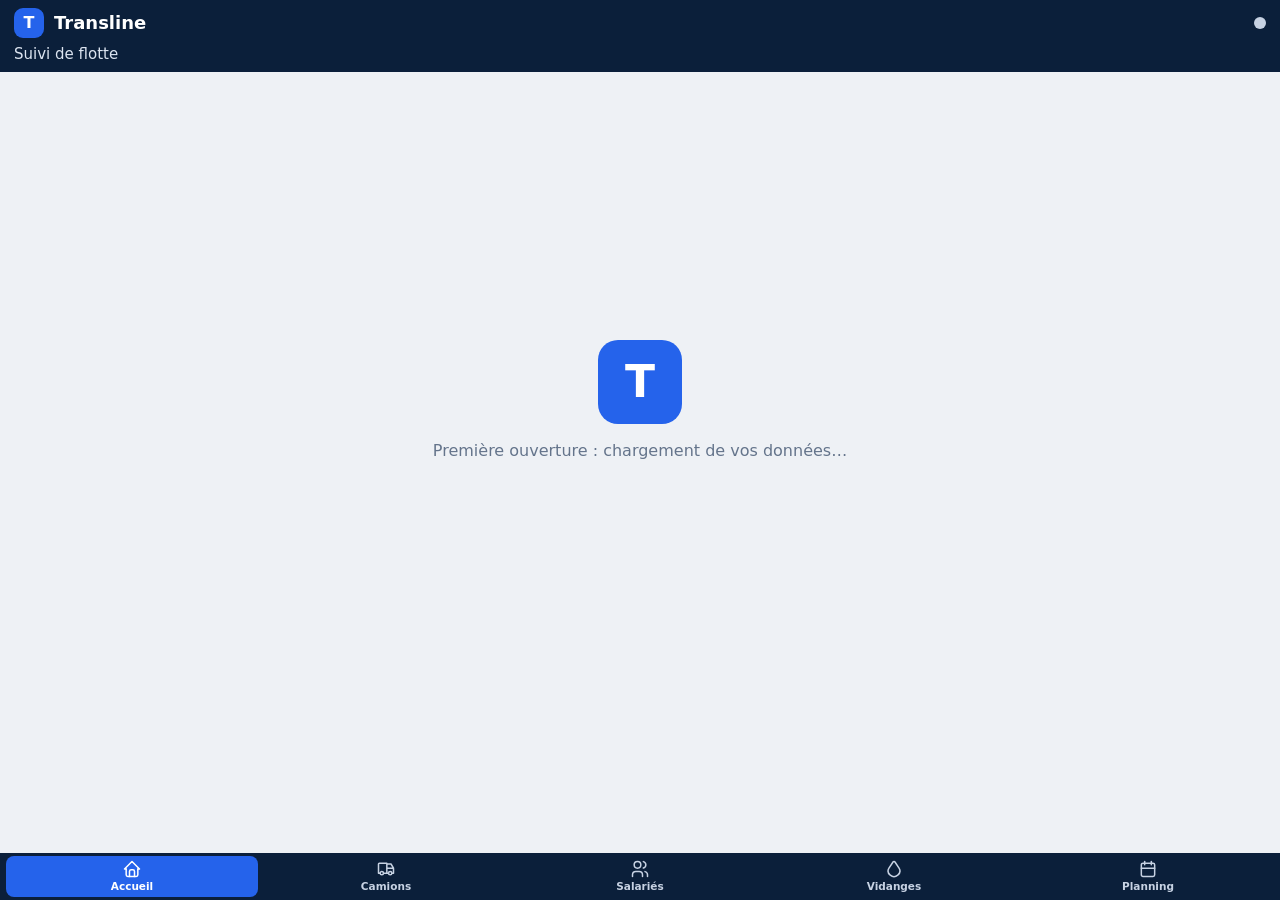
<file: tel/index.html>
<!DOCTYPE html>
<html lang="fr">
<head>
<meta charset="utf-8">
<meta name="viewport" content="width=device-width, initial-scale=1, viewport-fit=cover">
<title>Transline</title>
<meta name="theme-color" content="#0B1F3A">
<link rel="manifest" href="manifest.webmanifest">
<link rel="icon" type="image/png" href="../favicon.png">
<link rel="stylesheet" href="style.css">
</head>
<body>
<header id="top"><div class="logo"><div class="t">T</div><div class="lt">Transline</div></div><div id="sync" class="sync wait"><span class="dot"></span><span>Mise à jour…</span></div><button type="button" class="tick" data-view="conges" aria-label="Voir les congés"><span id="tk"></span></button></header>
<main id="main"></main>
<nav id="nav"></nav>
<div id="layer"></div>
<script>
'use strict';
var APP = 'https://script.google.com/macros/s/AKfycbwYCqSywyQgPE_zZVK_jqV-8NGwbzTNgcVymFX1V53CiuhOX_WUOsyawBlrDFnmNT-8/exec';
var CACHE = 'transline_tel_v1';
var MOIS_C = ['janv.','févr.','mars','avr.','mai','juin','juil.','août','sept.','oct.','nov.','déc.'];
var JOURS = ['Dimanche','Lundi','Mardi','Mercredi','Jeudi','Vendredi','Samedi'];
var JOUR_PL = 'Prend sa journée';
var TBL = {
  Vehicules: { name: 'Véhicule', dates: ['Mine','Limiteur','Tachygraphe','Attestation gaz'], label: 'Échéances tracteurs' },
  Salaries:  { name: 'Nom', dates: ['Permis','FCO','ADR','Carte chrono','Titre de séjour'], label: 'Échéances salariés' },
  Vidanges:  { name: 'Véhicule', dates: ['Prochaine vidange'], label: 'Vidanges' }
};
var D = null, TODAY;
var S = { tab: 'home', sync: 'wait', fresh: false, month: null, open: {}, fiche: null, q: '' };
var MOIS = ['janvier','février','mars','avril','mai','juin','juillet','août','septembre','octobre','novembre','décembre'];
var JOURS_C = ['Dim','Lun','Mar','Mer','Jeu','Ven','Sam'];

/* ---------- Outils ---------- */
function esc(s) { return String(s == null ? '' : s).replace(/[&<>"']/g, function (c) { return { '&':'&amp;','<':'&lt;','>':'&gt;','"':'&quot;',"'":'&#39;' }[c]; }); }
function today() { var d = new Date(); return new Date(d.getFullYear(), d.getMonth(), d.getDate()); }
function parse(s) {
  if (!s) return null; s = String(s).trim();
  var m = s.match(/^(\d{4})-(\d{2})-(\d{2})/); if (m) return new Date(+m[1], +m[2] - 1, +m[3]);
  m = s.match(/^(\d{4})-(\d{2})$/); if (m) return new Date(+m[1], +m[2] - 1, 1);
  m = s.match(/^(\d{1,2})\/(\d{4})$/); if (m) return new Date(+m[2], +m[1] - 1, 1);
  m = s.match(/^(\d{1,2})\/(\d{1,2})\/(\d{4})/); if (m) return new Date(+m[3], +m[2] - 1, +m[1]);
  return null;
}
function iso(d) { return d.getFullYear() + '-' + String(d.getMonth() + 1).padStart(2, '0') + '-' + String(d.getDate()).padStart(2, '0'); }
function fmt(d) { return String(d.getDate()).padStart(2, '0') + '/' + String(d.getMonth() + 1).padStart(2, '0') + '/' + d.getFullYear(); }
function days(d) { return Math.round((d - TODAY) / 86400000); }
function stat(v) {
  var d = parse(v); if (!d) return null; var n = days(d);
  return { k: n < 0 ? 'r' : n <= 30 ? 'o' : n <= 90 ? 'y' : '', txt: fmt(d), days: n,
    rel: n < 0 ? 'en retard de ' + (-n) + ' j' : n === 0 ? "aujourd'hui" : 'dans ' + n + ' j' };
}
function statM(v) { var d = parse(v); if (!d) return null; var n = (d.getFullYear() - TODAY.getFullYear()) * 12 + d.getMonth() - TODAY.getMonth(); return { k: n <= 0 ? 'r' : '', txt: String(d.getMonth() + 1).padStart(2, '0') + '/' + d.getFullYear(), days: days(d), rel: '' }; }
function setting(k) { var r = ((D && D.Reglages) || []).filter(function (x) { return x['Clé'] === k; })[0]; return r ? r.Valeur : ''; }
function lines(k) { return String(setting(k) || '').split('\n').map(function (x) { return x.trim(); }).filter(Boolean); }
function pclass(v) { return !v ? 'none' : (v === 'Pêche' || v === JOUR_PL) ? 'red' : v === 'Geodis 95' ? 'gre' : v === 'Congés' ? 'blu' : ''; }
function toast(t) { var el = document.createElement('div'); el.className = 'toast'; el.textContent = t; document.body.appendChild(el); setTimeout(function () { el.remove(); }, 2600); }

/* ---------- Cache (affichage immédiat) ---------- */
function loadCache() { try { var c = JSON.parse(localStorage.getItem(CACHE) || 'null'); if (c && c.data) { D = c.data; S.at = c.at; } } catch (e) {} }
function saveCache() { try { localStorage.setItem(CACHE, JSON.stringify({ data: D, at: S.at })); } catch (e) {} }

/* ---------- Pont avec Transline (Google) ---------- */
var pont = null, pontWin = null, reqs = {}, reqN = 1, waitT = null;
function startPont() {
  if (pont) pont.remove();
  pontWin = null; S.sync = 'wait'; S.fresh = false; renderSync();
  pont = document.createElement('iframe'); pont.id = 'pont'; pont.title = 'Transline';
  pont.src = APP + '?vue=pont&t=' + Date.now();
  document.body.appendChild(pont);
  clearTimeout(waitT);
  waitT = setTimeout(function () { if (!S.fresh) { S.sync = 'err'; renderSync(); if (!D) render(); } }, 30000);
}
function ask(msg, done, fail) {
  if (!pontWin) { if (fail) fail('Transline n’est pas encore connecté.'); return; }
  msg.reqId = reqN++; reqs[msg.reqId] = { done: done, fail: fail };
  pontWin.postMessage(msg, '*');
}
function refresh() { if (pontWin) { S.sync = 'wait'; S.fresh = false; renderSync(); ask({ cmd: 'load' }); } else startPont(); }
window.addEventListener('message', function (e) {
  if (!/^https:\/\/[a-z0-9-]+-script\.googleusercontent\.com$/.test(e.origin)) return;
  var m = e.data || {};
  if (m.type === 'transline-ready') { pontWin = e.source; return; }
  if (m.type === 'transline-data') {
    pontWin = pontWin || e.source; clearTimeout(waitT);
    D = m.data; S.at = m.at || Date.now(); S.fresh = true; S.sync = 'ok'; saveCache();
    var r0 = reqs[m.reqId]; delete reqs[m.reqId]; if (r0 && r0.done) r0.done();
    render();
    return;
  }
  var r = reqs[m.reqId]; delete reqs[m.reqId];
  if (m.type === 'transline-ok' && r && r.done) r.done(m.res);
  if (m.type === 'transline-err') { if (r && r.fail) r.fail(m.msg); else if (!S.fresh) { S.sync = 'err'; renderSync(); } }
});
document.addEventListener('visibilitychange', function () {
  if (document.visibilityState !== 'visible') return;
  TODAY = today();
  if (!S.at || Date.now() - S.at > 30000) refresh(); else render();
});

/* ---------- Rendu ---------- */
var ICON = {
  home: '<path d="M5 12l-2 0l9 -9l9 9l-2 0"/><path d="M5 12v7a2 2 0 0 0 2 2h10a2 2 0 0 0 2 -2v-7"/><path d="M9 21v-6a2 2 0 0 1 2 -2h2a2 2 0 0 1 2 2v6"/>',
  pl: '<path d="M4 7a2 2 0 0 1 2 -2h12a2 2 0 0 1 2 2v12a2 2 0 0 1 -2 2h-12a2 2 0 0 1 -2 -2v-12z"/><path d="M16 3v4"/><path d="M8 3v4"/><path d="M4 11h16"/>',
  tr: '<path d="M7 17m-2 0a2 2 0 1 0 4 0a2 2 0 1 0 -4 0"/><path d="M17 17m-2 0a2 2 0 1 0 4 0a2 2 0 1 0 -4 0"/><path d="M5 17h-2v-11a1 1 0 0 1 1 -1h9v12m-4 0h6m4 0h2v-6h-8m0 -5h5l3 5"/>',
  sal: '<path d="M9 7m-4 0a4 4 0 1 0 8 0a4 4 0 1 0 -8 0"/><path d="M3 21v-2a4 4 0 0 1 4 -4h4a4 4 0 0 1 4 4v2"/><path d="M16 3.13a4 4 0 0 1 0 7.75"/><path d="M21 21v-2a4 4 0 0 0 -3 -3.85"/>',
  vi: '<path d="M7.502 19.423c2.602 2.105 6.395 2.105 8.996 0c2.602 -2.105 3.262 -5.708 1.566 -8.546l-4.89 -7.26c-.42 -.625 -1.287 -.803 -1.936 -.397a1.376 1.376 0 0 0 -.41 .397l-4.893 7.26c-1.695 2.838 -1.035 6.441 1.567 8.546z"/>'
};
function svg(k) { return '<svg viewBox="0 0 24 24" fill="none" stroke="currentColor" stroke-width="1.8" stroke-linecap="round" stroke-linejoin="round" aria-hidden="true">' + ICON[k] + '</svg>'; }
function renderNav() {
  document.getElementById('nav').innerHTML = [['home','Accueil'],['tr','Camions'],['sal','Salariés'],['vi','Vidanges'],['pl','Planning']].map(function (t) {
    return '<button type="button" class="' + (S.tab === t[0] ? 'on' : '') + '" data-tab="' + t[0] + '">' + svg(t[0]) + t[1] + '</button>';
  }).join('');
}
function renderSync() {
  var t = S.sync === 'ok' ? 'À jour' : S.sync === 'err' ? (D ? 'Pas à jour' : 'Pas de connexion') : 'Mise à jour…';
  document.querySelectorAll('.sync').forEach(function (el) { el.className = 'sync ' + S.sync; el.lastChild.textContent = t; });
}
function dueList(table) {
  var c = TBL[table], out = [];
  ((D && D[table]) || []).forEach(function (r) {
    c.dates.forEach(function (h) {
      var s = table === 'Vidanges' ? statM(r[h]) : stat(r[h]); if (!s) return;
      out.push({ table: table, id: r.id, field: h, who: r[c.name], what: table === 'Vidanges' ? 'Moteur' : h, s: s });
    });
  });
  return out.sort(function (a, b) { return a.s.days - b.s.days; });
}
function dueRow(x) {
  var what = x.field === 'Mine' ? '<span class="mine">Mine</span>' : esc(x.what);
  return '<button type="button" class="row" data-fiche="' + x.table + '" data-id="' + esc(x.id) + '" data-field="' + esc(x.field) + '">' +
    '<span><span class="who">' + esc(x.who) + '</span><br><span class="what">' + what + '</span></span>' +
    '<span class="when"><span class="pill ' + x.s.k + '">' + esc(x.s.txt) + '</span>' + (x.s.rel ? '<small>' + esc(x.s.rel) + '</small>' : '') + '</span></button>';
}
function hRow(x) {
  var what = x.field === 'Mine' ? '<span class="mine">Mine</span>' : esc(x.what);
  return '<button type="button" class="row c" data-fiche="' + x.table + '" data-id="' + esc(x.id) + '" data-field="' + esc(x.field) + '">' +
    '<span class="cl"><span class="who">' + esc(x.who) + '</span> <span class="what">' + what + '</span></span><span class="pill ' + x.s.k + '">' + esc(x.s.txt) + '</span></button>';
}
function block(table) {
  var l = dueList(table), nr = l.filter(function (x) { return x.s.k === 'r'; }).length;
  return '<section class="card hb"><div class="band"><span>' + TBL[table].label + '</span>' + nrB(nr) + '</div><div class="list">' +
    (l.length ? l.map(hRow).join('') : '<p class="empty">Rien à afficher.</p>') + '</div></section>';
}
function nrB(n) { return n ? '<b class="nr">' + n + '</b>' : ''; }
function vHome() { return block('Vehicules') + block('Salaries') + block('Vidanges'); }
function vVidanges() {
  var rows = ((D && D.Vidanges) || []).slice().sort(function (a, b) { return ((parse(a['Prochaine vidange']) || 9e15) - (parse(b['Prochaine vidange']) || 9e15)) || String(a['Véhicule']).localeCompare(String(b['Véhicule']), 'fr', { numeric: true }); });
  return '<section class="card"><div class="band"><span>Vidanges</span>' + nrB(rows.filter(function (r) { var m = statM(r['Prochaine vidange']); return m && m.k === 'r'; }).length) + '</div><div class="list">' + (rows.map(function (r) {
    var m = statM(r['Prochaine vidange']), bx = statM(r['Vidange boîte']);
    return '<button type="button" class="row" data-fiche="Vidanges" data-id="' + esc(r.id) + '" data-field="Prochaine vidange"><span><span class="who">' + esc(r['Véhicule']) + '</span><br><span class="what">Moteur' + (bx ? ' · boîte ' + esc(bx.txt) : '') + '</span></span>' +
      '<span class="when"><span class="pill ' + (m ? m.k : '') + '">' + esc(m ? m.txt : '—') + '</span></span></button>';
  }).join('') || '<p class="empty">Aucune vidange.</p>') + '</div></section>';
}
function isWork(d) { return d.getDay() !== 0 && d.getDay() !== 6; }
function shiftDay(d, k) { var x = new Date(d.getFullYear(), d.getMonth(), d.getDate() + k); while (!isWork(x)) x.setDate(x.getDate() + (k < 0 ? -1 : 1)); return x; }
function planVal(date, who) { var r = (D.Planning || []).filter(function (x) { return x.Date === date && x.Conducteur === who; })[0]; return r ? r.Valeur : ''; }
function offOn(who, d) {
  var c = (D.Conges || []).filter(function (c) { var f = parse(c['Début']), t = parse(c.Fin) || f; return c['Salarié'] === who && f && f <= d && t >= d; })[0];
  return c ? c.Type || 'Congés' : '';
}
var ABR = { 'Geodis 95': 'Geo 95', 'BM France': 'BM Fr', 'BM Italie': 'BM It', 'Prend sa journée': 'Journée', 'Relais nuit': 'Relais', 'FÉRIÉ': 'Férié' };
function abr(v) { return ABR[v] || (v.length > 7 ? v.slice(0, 6) + '.' : v); }
function vPlanning() {
  if (!S.month) S.month = new Date(TODAY.getFullYear(), TODAY.getMonth(), 1);
  var y = S.month.getFullYear(), mo = S.month.getMonth(), drivers = lines('conducteurs').slice(0, 6);
  var stab = {}; lines('stabilo').forEach(function (k) { stab[k] = true; });
  var notes = {}; try { notes = JSON.parse(setting('notes_cases') || '{}') || {}; } catch (e) {}
  var h = '<div class="mbar"><button type="button" data-month="-1" aria-label="Mois précédent">‹</button><h2>' + MOIS[mo] + ' ' + y + '</h2><button type="button" data-month="1" aria-label="Mois suivant">›</button></div>';
  if (!drivers.length) return h + '<p class="empty">Aucun conducteur dans le planning.</p>';
  h += '<div class="pvwrap"><table class="pv"><thead><tr><th class="pd"></th>' + drivers.map(function (d) { return '<th>' + esc(d.length > 8 ? d.slice(0, 7) + '.' : d) + '</th>'; }).join('') + '</tr></thead><tbody>';
  for (var d = new Date(y, mo, 1); d.getMonth() === mo; d.setDate(d.getDate() + 1)) {
    if (!isWork(d)) continue;
    var di = iso(d);
    h += '<tr' + (di === iso(TODAY) ? ' class="today"' : '') + '><td class="pd">' + d.getDate() + '<small>' + JOURS_C[d.getDay()].slice(0, 2) + '</small></td>';
    drivers.forEach(function (who) {
      var v = planVal(di, who), k = di + '|' + who;
      h += '<td class="' + (v ? pclass(v) : '') + (stab[k] ? ' hl' : '') + (notes[k] ? ' nt' : '') + '">' + (v ? '<span>' + esc(abr(v)) + '</span>' : '') + '</td>';
    });
    h += '</tr>';
  }
  return h + '</tbody></table></div><p class="hint">Consultation seulement · le planning se modifie sur l’ordinateur</p>';
}
function vList(table) {
  var c = TBL[table], q = S.q.toLowerCase();
  var rows = ((D && D[table]) || []).filter(function (r) { return !q || String(r[c.name]).toLowerCase().indexOf(q) >= 0; })
    .sort(function (a, b) { return String(a[c.name]).localeCompare(String(b[c.name]), 'fr', { numeric: true }); });
  var h = '<input class="search" id="q" type="search" placeholder="' + (table === 'Vehicules' ? 'Chercher un camion' : 'Chercher un salarié') + '" value="' + esc(S.q) + '">';
  if (table === 'Salaries') h += '<div class="twobtn"><button type="button" class="btn" data-view="conges">Congés et journées</button><button type="button" class="btn" data-view="aco">Acomptes</button></div>';
  return h + '<section class="card"><div class="band"><span>' + (table === 'Vehicules' ? 'Camions' : 'Salariés') + '</span>' + nrB(rows.filter(function (r) { return c.dates.some(function (f) { var s = stat(r[f]); return s && s.k === 'r'; }); }).length) + '</div><div class="list">' + (rows.map(function (r) {
    var worst = null;
    c.dates.forEach(function (f) { var s = stat(r[f]); if (s && (!worst || s.days < worst.days)) { worst = s; worst.f = f; } });
    return '<button type="button" class="row" data-fiche="' + table + '" data-id="' + esc(r.id) + '"><span><span class="who">' + esc(r[c.name]) + '</span>' +
      (worst ? '<br><span class="what">' + esc(worst.f) + '</span>' : '') + '</span><span class="when">' + (worst ? '<span class="pill ' + worst.k + '">' + esc(worst.txt) + '</span><small>' + esc(worst.rel) + '</small>' : '—') + '</span></button>';
  }).join('') || '<p class="empty">Aucune fiche.</p>') + '</div></section>';
}
function vBoot() {
  return '<div class="boot"><div class="t">T</div>' + (S.sync === 'err' ?
    '<div>Transline ne répond pas.<br>Vérifiez le réseau, ou que vous êtes connecté à Google dans Chrome.</div><button type="button" class="btn pri" data-act="retry">Réessayer</button><button type="button" class="btn" data-act="login">Se connecter à Google</button>' :
    '<div>Première ouverture : chargement de vos données…</div>') + '</div>';
}
function render() {
  TODAY = TODAY || today();
  renderNav(); renderSync(); renderTick();
  var m = document.getElementById('main'), h, g0 = document.getElementById('gw'), keep = g0 && S.tab === 'pl' ? [g0.scrollLeft, g0.scrollTop] : null;
  if (!D) h = vBoot();
  else if (S.tab === 'pl') h = vPlanning();
  else if (S.tab === 'tr') h = vList('Vehicules');
  else if (S.tab === 'sal') h = vList('Salaries');
  else if (S.tab === 'vi') h = vVidanges();
  else h = vHome();
  m.className = D && S.tab === 'home' ? 'home' : '';
  m.innerHTML = h;
  fitHome();
  var g1 = document.getElementById('gw'); if (keep && g1) { g1.scrollLeft = keep[0]; g1.scrollTop = keep[1]; }
  renderLayer();
}

function fitHome() {
  var m = document.getElementById('main');
  var nh = document.getElementById('nav').offsetHeight;
  if (m.className !== 'home') { m.style.height = ''; document.body.style.paddingBottom = ''; return; }
  document.body.style.paddingBottom = nh + 'px';
  var H = Math.max(420, window.innerHeight - document.getElementById('top').offsetHeight - nh);
  m.style.height = H + 'px';
  var RH = 44, cards = m.querySelectorAll('.hb'), fixed = 20 + 10 * (cards.length - 1);
  if (cards.length !== 3) return;
  [].forEach.call(cards, function (c) { fixed += c.querySelector('.band').offsetHeight + 2; });
  var A = H - fixed, sr = [0, 0, 0], px = [0, 0, 0];
  [1, 2].forEach(function (i) { var n = cards[i].querySelectorAll('.row').length; if (n) sr[i] = Math.min(3, n); else { px[i] = cards[i].querySelector('.list').scrollHeight; A -= px[i]; } });
  var n = Math.floor(A / RH); if (A / (n + 1) >= 40) { n++; RH = Math.floor(A / n); }
  m.style.setProperty('--rh', RH + 'px');
  sr[0] = Math.max(1, n - sr[1] - sr[2]);
  [0, 1, 2].forEach(function (i) { cards[i].querySelector('.list').style.height = (sr[i] ? sr[i] * RH : px[i]) + 'px'; });
}
window.addEventListener('resize', function () { fitHome(); renderTick(); });
function fmtC(d) { return String(d.getDate()).padStart(2, '0') + '/' + String(d.getMonth() + 1).padStart(2, '0'); }
function renderTick() {
  var b = document.querySelector('#top .tick'), sp = document.getElementById('tk'); if (!b || !sp) return;
  var it = [];
  ((D && D.Conges) || []).forEach(function (c) {
    var f = parse(c['Début']), t = parse(c.Fin) || f; if (!f || t < TODAY) return;
    var j = c.Type && c.Type !== 'Congés', cur = f <= TODAY; if (j && cur) return; var col = cur ? 'y' : days(f) <= 45 ? 'r' : 'g';
    var txt = j ? 'journée ' + (cur ? "aujourd'hui" : fmtC(f)) : cur ? 'retour ' + fmtC(new Date(t.getFullYear(), t.getMonth(), t.getDate() + 1)) : 'part ' + fmtC(f);
    it.push({ s: cur ? 0 : 1, d: f, h: '<i class="d ' + col + '"></i><b>' + esc(c['Salarié']) + '</b> ' + txt });
  });
  it.sort(function (a, b) { return a.s - b.s || a.d - b.d; });
  var html = it.length ? 'Congés : ' + it.map(function (x) { return x.h; }).join('<span class="sp"></span>') : (D ? 'Aucun congé prévu' : 'Suivi de flotte');
  sp.className = ''; sp.style.animationDuration = ''; sp.innerHTML = html;
  if (sp.scrollWidth > b.clientWidth + 2) {
    sp.innerHTML = html + '<span class="gap"></span>' + html + '<span class="gap"></span>';
    sp.className = 'run'; sp.style.animationDuration = Math.max(8, Math.round(sp.scrollWidth / 2 / 35)) + 's';
  }
}

/* ---------- Fiches et listes en plein écran (consultation seulement) ---------- */
function rowOf(table, id) { return ((D && D[table]) || []).filter(function (r) { return r.id === id; })[0]; }
function num(v) { return +String(v || '').replace(/\s/g, '').replace(',', '.') || 0; }
function money(n) { return (Math.round(num(n) * 100) / 100).toLocaleString('fr-FR', { minimumFractionDigits: 2, maximumFractionDigits: 2 }) + ' €'; }
function kmTxt(v) { var n = num(v); return n ? Math.round(n).toLocaleString('fr-FR') + ' km' : ''; }
function dline(label, s, focus) {
  return '<div class="row ro' + (focus ? ' focus' : '') + '"><span class="who">' + label + '</span><span class="when">' + (s ? '<span class="pill ' + s.k + '">' + esc(s.txt) + '</span>' + (s.rel ? '<small>' + esc(s.rel) + '</small>' : '') : '<span class="pill">—</span>') + '</span></div>';
}
function card(title, nb, inner) { return '<section class="card"><div class="band"><span>' + title + '</span>' + (nb != null ? '<b>' + nb + '</b>' : '') + '</div><div class="list">' + inner + '</div></section>'; }
function congeRows(list) {
  return list.map(function (c) {
    var f = parse(c['Début']), t = parse(c.Fin) || f, k = !f ? '' : t < TODAY ? '' : f <= TODAY ? 'y' : days(f) <= 45 ? 'r' : 'g';
    return '<div class="row ro"><span><span class="who">' + esc(c['Salarié']) + '</span><br><span class="what">' + esc(c.Type || 'Congés') + '</span></span><span class="when"><span class="pill ' + (c.Type === 'Congés' ? k : '') + '">' + (f ? fmt(f) : '—') + '</span>' + (t && +t !== +f ? '<small>au ' + fmt(t) + '</small>' : '') + '</span></div>';
  }).join('');
}
function acoRows(list, withName) {
  return list.map(function (r) {
    var d = parse(r.Date);
    return '<div class="row ro"><span><span class="who">' + (withName ? esc(r['Salarié']) : (d ? fmt(d) : '—')) + '</span><br><span class="what">' + (withName && d ? fmt(d) + ' · ' : '') + esc(r['Mode de paiement'] || '') + (r['À retenir sur la paie de'] ? ' · paie de ' + esc(r['À retenir sur la paie de']) : '') + (r.Remarques ? ' · ' + esc(r.Remarques) : '') + '</span></span><span class="when"><span class="pill">' + money(r.Montant) + '</span></span></div>';
  }).join('');
}
function sortCg(list) {
  var rank = function (c) { var f = parse(c['Début']), t = parse(c.Fin) || f; return !f ? 3 : t < TODAY ? 3 : f <= TODAY ? 0 : 1; };
  return list.slice().sort(function (a, b) { var ra = rank(a), rb = rank(b); if (ra !== rb) return ra - rb; var fa = parse(a['Début']) || 0, fb = parse(b['Début']) || 0; return ra === 3 ? fb - fa : fa - fb; });
}
function byDateDesc(list) { return list.slice().sort(function (a, b) { return (parse(b.Date) || 0) - (parse(a.Date) || 0); }); }
function vEntretien(veh) {
  var l = byDateDesc((D.Entretien || []).filter(function (e) { return e['Véhicule'] === veh; }));
  return card('Carnet d’entretien', l.length, l.map(function (e) {
    var d = parse(e.Date), sub = [e.Type, kmTxt(e['Kilométrage']), e.Garage].filter(Boolean).join(' · ');
    return '<div class="row ro top"><span><span class="who">' + (d ? fmt(d) : '—') + '</span><br><span class="what">' + esc(sub) + '</span>' + (e.Description ? '<span class="desc">' + esc(e.Description) + '</span>' : '') + (e.Remarques ? '<span class="desc mu">' + esc(e.Remarques) + '</span>' : '') + '</span>' +
      '<span class="when">' + (num(e['Montant HT']) ? '<span class="pill">' + money(e['Montant HT']) + ' HT</span>' : '') + (e['N° de facture'] ? '<small>Fact. ' + esc(e['N° de facture']) + '</small>' : '') + '</span></div>';
  }).join('') || '<p class="empty">Aucune intervention enregistrée.</p>');
}
function layerShell(title, body) {
  return '<div class="layer"><header><div class="logo"><button type="button" class="back" data-act="close" aria-label="Retour">‹</button>' + esc(title) + '</div>' + document.getElementById('sync').outerHTML.replace('id="sync"', '') + '</header><div class="body">' + body + '<p class="hint" style="margin-top:12px">Consultation seulement · les modifications se font sur l’ordinateur</p></div></div>';
}
function renderLayer() {
  var L = document.getElementById('layer'), h = '', F = S.fiche;
  if (F && F.view === 'conges') {
    var cg = sortCg(D.Conges || []), isC = function (c) { return c.Type === 'Congés'; };
    h = layerShell('Congés et journées', card('Congés', cg.filter(isC).length, congeRows(cg.filter(isC)) || '<p class="empty">Aucun congé.</p>') + card('Journées', cg.filter(function (c) { return !isC(c); }).length, congeRows(cg.filter(function (c) { return !isC(c); })) || '<p class="empty">Aucune journée.</p>'));
  } else if (F && F.view === 'aco') {
    var ac = byDateDesc(D.Acomptes || []), tot = 0, nb = 0;
    ac.forEach(function (r) { var d = parse(r.Date); if (d && d.getMonth() === TODAY.getMonth() && d.getFullYear() === TODAY.getFullYear()) { tot += num(r.Montant); nb++; } });
    h = layerShell('Acomptes', '<div class="kpi"><div><small>Versés en ' + MOIS[TODAY.getMonth()] + '</small><b>' + money(tot) + '</b></div><div><small>Nombre ce mois</small><b>' + nb + '</b></div></div>' + card('Acomptes', ac.length, acoRows(ac, true) || '<p class="empty">Aucun acompte.</p>'));
  } else if (F) {
    var r = rowOf(F.table, F.id), c = TBL[F.table];
    if (!r) S.fiche = null;
    else if (F.table === 'Vidanges') {
      var bx = statM(r['Vidange boîte']);
      h = layerShell('Vidanges ' + r['Véhicule'], card('Vidanges', null, dline('Vidange moteur', statM(r['Prochaine vidange']), F.field === 'Prochaine vidange') + dline('Vidange boîte', bx) + (kmTxt(r['Km boîte']) ? '<div class="row ro"><span class="who">Boîte (km)</span><span class="when"><span class="pill">' + kmTxt(r['Km boîte']) + '</span></span></div>' : '')) + vEntretien(r['Véhicule']));
    } else if (F.table === 'Vehicules') {
      var vd = (D.Vidanges || []).filter(function (x) { return x['Véhicule'] === r['Véhicule']; })[0];
      h = layerShell(r['Véhicule'], card('Échéances', null, c.dates.map(function (f) { return dline(f === 'Mine' ? '<span class="mine">Mine</span>' : esc(f), stat(r[f]), F.field === f); }).join('') +
        (vd ? dline('Vidange moteur', statM(vd['Prochaine vidange'])) : '') + (r.Pneus ? '<div class="row ro"><span class="who">Pneus</span><span class="when"><span class="pill">' + esc(r.Pneus) + '</span></span></div>' : '')) + vEntretien(r['Véhicule']));
    } else {
      var who = r.Nom, cgs = sortCg((D.Conges || []).filter(function (x) { return x['Salarié'] === who; })), acs = byDateDesc((D.Acomptes || []).filter(function (x) { return x['Salarié'] === who; }));
      h = layerShell(who, card('Échéances', null, c.dates.map(function (f) { return dline(esc(f), stat(r[f]), F.field === f); }).join('')) +
        card('Congés et journées', cgs.length, congeRows(cgs) || '<p class="empty">Aucun congé ni journée.</p>') + card('Acomptes', acs.length, acoRows(acs, false) || '<p class="empty">Aucun acompte.</p>'));
    }
  }
  L.innerHTML = h;
  var fe = L.querySelector('.row.focus'); if (fe) fe.scrollIntoView({ block: 'center' });
}

/* ---------- Navigation (bouton retour Android) ---------- */
function push(kind) { history.pushState({ k: kind }, ''); }
window.addEventListener('popstate', function () {
  if (S.fiche) S.fiche = S.fiche.prev || null;
  else if (S.tab !== 'home') { S.tab = 'home'; S.q = ''; window.scrollTo(0, 0); }
  render();
});
function closeTop() { history.back(); }

/* ---------- Actions ---------- */
document.addEventListener('click', function (e) {
  var b = e.target.closest('button,[data-act]'); if (!b) return;
  if (b.dataset.stop) return;
  var a = b.dataset.act;
  if (b.dataset.tab) {
    var t = b.dataset.tab; if (t === S.tab) { window.scrollTo(0, 0); return; }
    if (S.tab === 'home') push('tab'); else if (t === 'home') { history.back(); return; }
    S.tab = t; S.q = ''; if (t === 'pl') S.month = null; window.scrollTo(0, 0); render(); return;
  }
  if (b.dataset.more) { S.open[b.dataset.more] = !S.open[b.dataset.more]; render(); return; }
  if (b.dataset.fiche) { var prev = S.fiche; S.fiche = { table: b.dataset.fiche, id: b.dataset.id, field: b.dataset.field || '', prev: prev }; push('fiche'); renderLayer(); return; }
  if (b.dataset.month) { S.month = new Date(S.month.getFullYear(), S.month.getMonth() + (+b.dataset.month), 1); render(); return; }
  if (b.dataset.view) { S.fiche = { view: b.dataset.view, prev: S.fiche }; push('fiche'); renderLayer(); return; }
  if (a === 'close') { closeTop(); return; }
  if (a === 'retry') { startPont(); render(); return; }
  if (a === 'login') { location.href = APP; return; }
});
document.addEventListener('input', function (e) { if (e.target.id === 'q') { S.q = e.target.value; var p = e.target.selectionStart; render(); var q = document.getElementById('q'); q.focus(); q.setSelectionRange(p, p); } });

/* ---------- Démarrage ---------- */
TODAY = today();
history.replaceState({ k: 'root' }, '');
loadCache();
render();
startPont();
if ('serviceWorker' in navigator) navigator.serviceWorker.register('sw.js', { scope: './' });
var APPV = '17';
function checkVersion() {
  fetch('version.txt?t=' + Date.now(), { cache: 'no-store' }).then(function (r) { return r.ok ? r.text() : ''; }).then(function (v) {
    v = String(v || '').trim(); if (!v || v === APPV) return;
    try { if (sessionStorage.getItem('maj' + v)) return; sessionStorage.setItem('maj' + v, '1'); } catch (e) {}
    (window.caches ? caches.keys().then(function (ks) { return Promise.all(ks.map(function (k) { return caches.delete(k); })); }) : Promise.resolve()).then(function () { location.reload(); });
  }).catch(function () {});
}
checkVersion();
document.addEventListener('visibilitychange', function () { if (document.visibilityState === 'visible') checkVersion(); });
</script>
</body>
</html>
</file>
<file: tel/style.css>
:root{--bg:#EEF1F5;--card:#FFFFFF;--line:#E2E8F0;--tx:#0F172A;--mu:#64748B;--navy:#0B1F3A;--navy2:#15305A;--blue:#2563EB;--navfg:#C7D2E3}
*{box-sizing:border-box;-webkit-tap-highlight-color:transparent}
html,body{margin:0;background:var(--bg);color:var(--tx);font:16px/1.4 Inter,system-ui,-apple-system,"Segoe UI",Roboto,sans-serif;overscroll-behavior:none}
body{min-height:100vh;padding-bottom:calc(72px + env(safe-area-inset-bottom))}
button{font:inherit;color:inherit;background:none;border:0;padding:0;cursor:pointer}
header{position:sticky;top:0;z-index:5;background:var(--navy);color:#fff;display:flex;align-items:center;justify-content:space-between;padding:calc(12px + env(safe-area-inset-top)) 16px 12px}
.logo{display:flex;align-items:center;gap:10px;font-size:19px;font-weight:800}
.logo small{display:block;font-size:12px;font-weight:500;color:#8EA3C2}
.logo .t{width:34px;height:34px;border-radius:9px;background:var(--blue);color:#fff;display:flex;align-items:center;justify-content:center;font-weight:800;font-size:18px}
.sync{font-size:12px;font-weight:700;padding:4px 10px;border-radius:999px;background:var(--navy2);color:#C7D2E3;display:flex;align-items:center;gap:6px;white-space:nowrap}
.sync.ok{background:#E7F5EC;color:#166534}
.sync.err{background:#FDE2E2;color:#991B1B}
.dot{width:7px;height:7px;border-radius:50%;background:currentColor}
.sync.wait .dot{animation:pulse 1s infinite}
@keyframes pulse{50%{opacity:.25}}
main{padding:14px 12px 16px;display:flex;flex-direction:column;gap:16px}
.card{background:var(--card);border:1px solid var(--line);border-radius:14px;overflow:hidden}
.band{display:flex;justify-content:space-between;align-items:center;background:var(--navy);color:#fff;padding:12px 16px;font-weight:800;font-size:17px}
.band b{font-size:14px;font-weight:700}
.list{padding:2px 12px 6px}
.row{width:100%;display:flex;justify-content:space-between;align-items:center;gap:10px;padding:11px 4px;border-bottom:1px solid #EEF2F7;text-align:left;min-height:52px}
.row:last-child{border-bottom:0}
.row:active{background:#F5F7FB}
.who{font-weight:700;font-size:16px}
.what{font-size:13px;color:var(--mu)}
.pill{display:inline-block;padding:4px 10px;border-radius:999px;font-weight:700;font-size:13px;white-space:nowrap;background:#F1F5F9;color:#334155}
.pill.r{background:#FDE2E2;color:#991B1B}.pill.o{background:#FFEDD5;color:#9A3412}.pill.y{background:#FEF3C7;color:#854D0E}.pill.g{background:#E7F5EC;color:#166534}
.when{text-align:right;white-space:nowrap}
.when small{display:block;font-size:12px;color:var(--mu);margin-top:3px}
.mine{display:inline-block;font-size:12px;font-weight:800;color:#fff;background:#DC2626;border-radius:6px;padding:1px 8px}
.more{width:100%;padding:12px;color:var(--blue);font-size:14px;font-weight:700;text-align:center;border-top:1px solid #EEF2F7}
.empty{color:var(--mu);font-size:14px;padding:14px 4px;margin:0}
nav{position:fixed;left:0;right:0;bottom:0;z-index:6;display:grid;grid-template-columns:repeat(5,1fr);gap:2px;background:var(--navy);padding:6px 6px calc(6px + env(safe-area-inset-bottom))}
nav button{display:flex;flex-direction:column;align-items:center;gap:2px;font-size:11px;font-weight:600;color:var(--navfg);padding:5px 0;border-radius:10px}
nav button svg{width:23px;height:23px}
nav button.on{background:var(--blue);color:#fff}
.mbar{display:flex;align-items:center;justify-content:space-between;gap:8px}
.mbar button{width:46px;height:42px;border-radius:999px;background:#fff;border:1px solid #CBD5E1;font-size:22px;color:#334155}
.mbar h2{margin:0;font-size:19px;font-weight:800;text-transform:capitalize}
.gridwrap{overflow:auto;max-height:calc(100vh - 210px);background:#fff;border:1px solid var(--line);border-radius:14px;-webkit-overflow-scrolling:touch}
table.grid{border-collapse:separate;border-spacing:0;font-size:14px}
table.grid th,table.grid td{border-right:1px solid #C3CFDF;border-bottom:1px solid #C3CFDF;padding:0;white-space:nowrap}
table.grid thead th{position:sticky;top:0;z-index:2;background:#0F172A;color:#fff;font-weight:800;padding:10px 8px;min-width:96px;text-align:center}
table.grid thead th.dh{left:0;z-index:3;min-width:64px}
table.grid td.d{position:sticky;left:0;z-index:1;background:#fff;font-weight:800;padding:6px 8px;text-align:left;min-width:64px}
table.grid td.d small{display:block;font-weight:500;color:var(--mu);font-size:11px}
table.grid tbody tr:nth-child(even) td{background:#F5F9FF}
table.grid tr.today td{background:#E8F0FE !important}
table.grid tr.today td.d{box-shadow:inset 4px 0 0 var(--blue)}
.cell{display:block;width:100%;min-height:42px;padding:6px 6px;font-weight:700;color:#1D3B9A;text-align:center;position:relative}
.cell.red{background:#FCA5A5;color:#7F1D1D}
.cell.gre{background:#DCFCE7;color:#166534}
.cell.blu span{text-decoration:underline;text-decoration-thickness:2px;text-underline-offset:3px}
table.grid td.hl .cell{background:#FDE047}
.cell.nt::after{content:'';position:absolute;top:0;right:0;border-top:11px solid #F97316;border-left:11px solid transparent}
.cell small{display:block;font-size:10px;font-weight:600;color:#9A3412;max-width:110px;overflow:hidden;text-overflow:ellipsis}
td.rem{color:var(--mu);font-size:13px;padding:6px 8px !important;min-width:160px;white-space:normal !important}
.hint{text-align:center;color:var(--mu);font-size:12px;margin:0}
.search{width:100%;padding:12px 14px;border-radius:12px;border:1px solid #CBD5E1;background:#fff;color:var(--tx);font:inherit}
.layer{position:fixed;inset:0;z-index:20;background:var(--bg);display:flex;flex-direction:column}
.layer header{position:static}
.layer .body{flex:1;overflow:auto;padding:8px 14px 24px}
.back{width:40px;height:40px;margin-left:-6px;font-size:26px;display:flex;align-items:center;justify-content:center;color:#fff}
.fld{display:block;background:#fff;border:1px solid var(--line);border-radius:14px;padding:12px 14px;margin:10px 0}
.fld.focus{border-color:var(--blue);box-shadow:0 0 0 3px rgba(37,99,235,.25)}
.fld span{display:flex;justify-content:space-between;font-size:13px;font-weight:600;color:var(--mu);margin-bottom:6px}
.fld input{width:100%;font:600 18px Inter,system-ui,sans-serif;color:var(--tx);background:transparent;border:0;outline:0;padding:4px 0}
.btns{display:flex;gap:10px;padding:12px 14px calc(14px + env(safe-area-inset-bottom));border-top:1px solid var(--line);background:#fff}
.btn{flex:1;min-height:50px;border-radius:10px;font-weight:700;font-size:16px;background:#fff;border:1px solid #CBD5E1;color:#0F172A}
.btn.pri{background:var(--blue);border-color:var(--blue);color:#fff}
.btn[disabled]{opacity:.45}
.shade{position:fixed;inset:0;z-index:30;background:rgba(15,23,42,.5);display:flex;align-items:flex-end}
.sheet{width:100%;max-height:80vh;overflow:auto;background:#fff;border-radius:20px 20px 0 0;padding:10px 14px calc(16px + env(safe-area-inset-bottom))}
.sheet h3{margin:8px 4px 12px;font-size:17px;font-weight:800}
.sheet .grab{width:40px;height:4px;border-radius:4px;background:#CBD5E1;margin:4px auto 8px}
.opt{width:100%;text-align:left;padding:14px;border-radius:10px;font-size:16px;font-weight:600;border:1px solid var(--line);margin-bottom:7px;background:#F8FAFC}
.opt.cur{border-color:var(--blue);background:#E8F0FE;color:var(--blue)}
.note{background:#FEF3C7;color:#854D0E;border-radius:10px;padding:10px 14px;font-size:14px;margin:10px 0}
.toast{position:fixed;left:16px;right:16px;bottom:calc(86px + env(safe-area-inset-bottom));z-index:40;background:#0F172A;color:#fff;border-radius:12px;padding:12px 16px;font-size:15px;text-align:center}
.boot{display:flex;flex-direction:column;align-items:center;justify-content:center;gap:16px;height:70vh;color:var(--mu);text-align:center;padding:0 24px}
.boot .t{width:84px;height:84px;border-radius:20px;background:var(--blue);color:#fff;font-size:44px;font-weight:800;display:flex;align-items:center;justify-content:center}
.boot .btn{flex:none;padding:0 20px;width:auto}
#pont{position:absolute;width:1px;height:1px;border:0;opacity:0;pointer-events:none;left:-10px;top:-10px}
.pvwrap{background:#fff;border:1px solid var(--line);border-radius:12px;overflow:hidden;height:calc(100vh - 250px - env(safe-area-inset-bottom));min-height:420px}
table.pv{width:100%;height:100%;border-collapse:collapse;table-layout:fixed;font-size:11px}
table.pv th{background:#0F172A;color:#fff;font-weight:700;font-size:10.5px;padding:6px 1px;height:26px;overflow:hidden;white-space:nowrap;text-overflow:ellipsis}
table.pv th.pd,table.pv td.pd{width:30px}
table.pv td{border:1px solid #C3CFDF;text-align:center;font-weight:700;color:#1D3B9A;padding:0 1px;overflow:hidden;white-space:nowrap;position:relative}
table.pv td.pd{font-weight:800;color:#0F172A;font-size:11px;line-height:1.05}
table.pv td.pd small{display:block;font-size:9px;font-weight:500;color:var(--mu)}
table.pv tbody tr:nth-child(even) td{background:#F5F9FF}
table.pv td.red{background:#FCA5A5 !important;color:#7F1D1D}
table.pv td.gre{background:#DCFCE7 !important;color:#166534}
table.pv td.blu span{text-decoration:underline;text-decoration-thickness:1.5px;text-underline-offset:2px}
table.pv td.hl{background:#FDE047 !important}
table.pv td.nt::after{content:'';position:absolute;top:0;right:0;border-top:7px solid #F97316;border-left:7px solid transparent}
table.pv tr.today td:not(.red):not(.gre):not(.hl){background:#DBEAFE !important}
table.pv tr.today td.pd{box-shadow:inset 3px 0 0 var(--blue)}
.row.ro{cursor:default}
.row.ro:active{background:transparent}
.row.top{align-items:flex-start}
.row.focus{background:#E8F0FE;border-radius:8px}
.desc{display:block;font-size:14px;margin-top:4px;white-space:normal}
.desc.mu{color:var(--mu);font-size:13px}
.layer .body{display:flex;flex-direction:column;gap:14px;padding-top:14px}
.twobtn{display:grid;grid-template-columns:1fr 1fr;gap:10px}
.twobtn .btn{min-height:46px;font-size:15px}
.kpi{display:grid;grid-template-columns:1fr 1fr;gap:10px}
.kpi div{background:#fff;border:1px solid var(--line);border-radius:12px;padding:10px 14px}
.kpi small{display:block;font-size:12px;font-weight:700;color:var(--mu);text-transform:uppercase}
.kpi b{font-size:22px;font-weight:800}
main.home{gap:10px;padding:10px 10px 10px;overflow:hidden}
main.home .hb{flex:none;display:flex;flex-direction:column}
main.home .hb .band{padding:8px 14px;font-size:15px;flex:none}
main.home .hb .list{flex:none;overflow-y:auto;-webkit-overflow-scrolling:touch;overscroll-behavior:contain;padding:0 10px;scroll-snap-type:y mandatory}
main.home .hb .row.c{height:44px;min-height:44px;scroll-snap-align:start;padding:0 2px}
main.home .hb .row.c:last-child{border-bottom:1px solid transparent}
.row.c{min-height:44px;padding:7px 2px}
.row.c .cl{min-width:0;overflow:hidden;text-overflow:ellipsis;white-space:nowrap}
.row.c .who{font-size:15px}
.row.c .what{font-size:13px;margin-left:4px}
.row.c .mine{margin-left:4px;vertical-align:1px}
.layer .body>*{flex-shrink:0}
.band b.nr{background:#DC2626;color:#fff;border-radius:999px;padding:2px 10px;font-size:13px;font-weight:800}
#top .logo{flex:1;min-width:0;margin-right:10px}
.lt{display:flex;flex-direction:column;min-width:0;flex:1}
.tick{display:block;width:100%;overflow:hidden;white-space:nowrap;text-align:left;font-size:12px;font-weight:500;color:#C7D2E3;line-height:1.4;padding:0;-webkit-mask-image:linear-gradient(90deg,#000 88%,transparent);mask-image:linear-gradient(90deg,#000 88%,transparent)}
.tick span{display:inline-block}
.tick span.run{animation:tick linear infinite}
@keyframes tick{from{transform:translateX(0)}to{transform:translateX(-50%)}}
.tick b{font-weight:700;color:#fff}
.tick .d{display:inline-block;width:7px;height:7px;border-radius:50%;margin:0 4px 1px 0;vertical-align:middle}
.d.y{background:#FACC15}.d.r{background:#F87171}.d.g{background:#4ADE80}
.tick .gap{display:inline-block;width:40px}

/* v14 : bandeau congés plus grand, barre d'onglets plus fine */
header#top{flex-wrap:wrap;padding:calc(8px + env(safe-area-inset-top)) 14px 8px;row-gap:6px}
#top .logo{font-size:18px}
#top .logo .t{width:30px;height:30px;font-size:16px}
#top .tick{flex:0 0 100%;font-size:15px;line-height:1.35;color:#DCE4F0}
#top .tick .d{width:9px;height:9px}
nav{padding:3px 6px calc(3px + env(safe-area-inset-bottom))}
nav button{gap:0;font-size:10.5px;padding:3px 0;border-radius:8px}
nav button svg{width:20px;height:20px}
main.home .hb .row.c{height:var(--rh,44px);min-height:var(--rh,44px)}
.tick .sp{display:inline-block;width:26px}
/* v16 : pastille de mise à jour discrète, fondu des deux côtés du bandeau */
#top .sync.ok,#top .sync.wait{background:none;padding:0;font-size:0;gap:0}
#top .sync.ok .dot,#top .sync.wait .dot{width:12px;height:12px}
#top .sync.ok .dot{background:#4ADE80;box-shadow:0 0 0 4px rgba(74,222,128,.18)}
#top .sync.wait .dot{background:#C7D2E3}
#top .tick{-webkit-mask-image:linear-gradient(90deg,transparent,#000 6%,#000 92%,transparent);mask-image:linear-gradient(90deg,transparent,#000 6%,#000 92%,transparent)}
#top .tick:not(:has(.run)){-webkit-mask-image:linear-gradient(90deg,#000 92%,transparent);mask-image:linear-gradient(90deg,#000 92%,transparent)}
</file>
